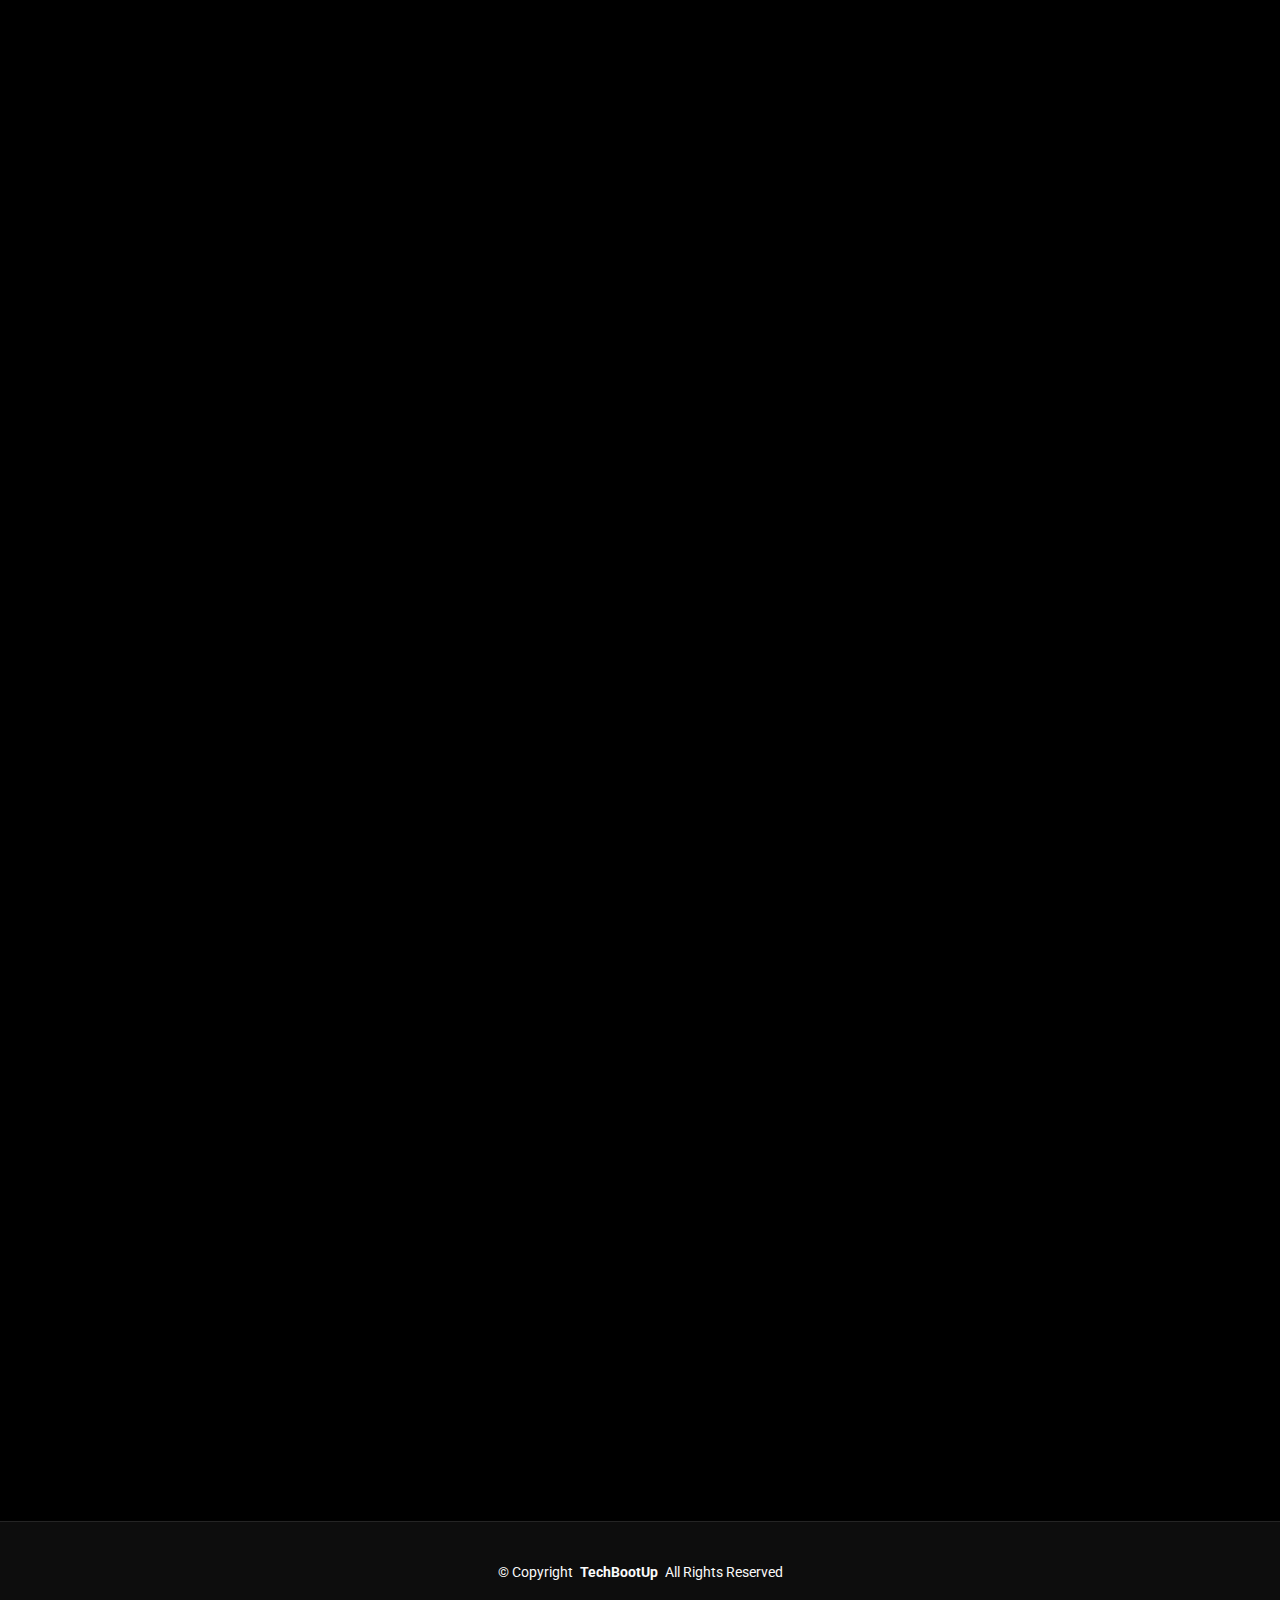
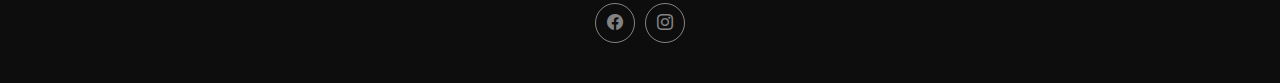
<file: contact.html>
<!DOCTYPE html>
<html lang="en">

<head>
  <meta charset="utf-8">
  <meta content="width=device-width, initial-scale=1.0" name="viewport">
  <title>Contact - AFritz Photography</title>
  <meta content="" name="description">
  <meta content="" name="keywords">

  <!-- Favicons -->
  <link href="assets/img/favicon.png" rel="icon">
  <link href="assets/img/apple-touch-icon.png" rel="apple-touch-icon">

  <!-- Fonts -->
  <link href="https://fonts.googleapis.com" rel="preconnect">
  <link href="https://fonts.gstatic.com" rel="preconnect" crossorigin>
  <link href="https://fonts.googleapis.com/css2?family=Roboto:ital,wght@0,100;0,300;0,400;0,500;0,700;0,900;1,100;1,300;1,400;1,500;1,700;1,900&family=Inter:wght@100;200;300;400;500;600;700;800;900&family=Cardo:ital,wght@0,400;0,700;1,400;1,700&display=swap" rel="stylesheet">

  <!-- Vendor CSS Files -->
  <link href="assets/vendor/bootstrap/css/bootstrap.min.css" rel="stylesheet">
  <link href="assets/vendor/bootstrap-icons/bootstrap-icons.css" rel="stylesheet">
  <link href="assets/vendor/aos/aos.css" rel="stylesheet">
  <link href="assets/vendor/glightbox/css/glightbox.min.css" rel="stylesheet">
  <link href="assets/vendor/swiper/swiper-bundle.min.css" rel="stylesheet">

  <!-- Main CSS File -->
  <link href="assets/css/main.css" rel="stylesheet">

 
</head>

<body class="contact-page">

  <header id="header" class="header d-flex align-items-center sticky-top">
    <div class="container-fluid position-relative d-flex align-items-center justify-content-between">

      <a href="index.html" class="logo d-flex align-items-center me-auto me-xl-0">
         <img src="assets/img/MainLogo.jpg" alt="">
        <i class="bi bi-camera"></i>
        <h1 class="sitename">AFritzPhotographer</h1>
      </a>

      <nav id="navmenu" class="navmenu">
        <ul>
          <li><a href="index.html">Home<br></a></li>
          <li><a href="about.html">About</a></li>
          <li class="dropdown"><a href="gallery.html"><span>Gallery</span> <i class="bi bi-chevron-down toggle-dropdown"></i></a>
            <ul>
              <li><a href="./individualGalleryOpt/family-gallery-single.html">Family</a></li>
              <li><a href="./individualGalleryOpt/boudir-gallery-single.html">Boudir</a></li>
              <li><a href="./individualGalleryOpt/engagement-gallery-single.html">Engagement</a></li>
              <li><a href="./individualGalleryOpt/party-gallery-single.html">Party</a></li>
              <li><a href="./individualGalleryOpt/portrait-gallery-single.html">Portrait</a></li>
              <li><a href="./individualGalleryOpt/wedding-gallery-single.html">Wedding</a></li>
              <li><a href="./individualGalleryOpt/specialEvnt-gallery-single.html">Special Events</a></li>
            </ul>
          </li>
          <li><a href="services.html">Services</a></li>
          <li><a href="contact.html" class="active">Contact</a></li>
        </ul>
        <i class="mobile-nav-toggle d-xl-none bi bi-list"></i>
      </nav>

      <div class="header-social-links">
        <a href="https://www.facebook.com/AFritzPhotographer/" class="facebook"><i class="bi bi-facebook"></i></a>
        <a href="#" class="instagram"><i class="bi bi-instagram"></i></a>
      </div>

    </div>
  </header>

  <main class="main">

    <!-- Page Title -->
    <div class="page-title" data-aos="fade">
      <div class="heading">
        <div class="container">
          <div class="row d-flex justify-content-center text-center">
            <div class="col-lg-8">
              <h1>Get in Touch</h1>
              <p class="mb-0">We'd love to hear from you! Whether you're looking to book a session, inquire about our services, or just want to say hello, feel free to reach out. Your moments are our passion, and we're here to capture them beautifully. <br /><br />
              <i>Please fill out the form below with your details and message, and we'll get back to you as soon as possible. We can't wait to work with you!</i></p>
            </div>
          </div>
        </div>
      </div>
      <nav class="breadcrumbs">
        <div class="container">
          <ol>
            <li><a href="index.html">Home</a></li>
            <li class="current">Contact</li>
          </ol>
        </div>
      </nav>
    </div><!-- End Page Title -->

    <!-- Contact Section -->
    <section id="contact" class="contact section">

      <div class="container" data-aos="fade-up" data-aos-delay="100">

        <div class="info-wrap" data-aos="fade-up" data-aos-delay="200">
          <div class="row gy-5">

            <div class="col-lg-4">
              <div class="info-item d-flex align-items-center">
                <i class="bi bi-geo-alt flex-shrink-0"></i>
                <div>
                  <h3>Location</h3>
                  <p>DeLand, FL</p>
                </div>
              </div>
            </div><!-- End Info Item -->

            <div class="col-lg-4">
              <div class="info-item d-flex align-items-center">
                <i class="bi bi-telephone flex-shrink-0"></i>
                <div>
                  <h3>Call</h3>
                  <p>+1 386 320 9715</p>
                </div>
              </div>
            </div><!-- End Info Item -->

            <div class="col-lg-4">
              <div class="info-item d-flex align-items-center">
                <i class="bi bi-envelope flex-shrink-0"></i>
                <div>
                  <h3>Email</h3>
                  <p>info@afritzphotography.com</p>
                </div>
              </div>
            </div><!-- End Info Item -->

          </div>
        </div>

<iframe src="https://www.cognitoforms.com/f/l50r5_EA_E6q7ZPsoK3Nmw/4" allow="payment" style="border:0;width:100%;" height="756"></iframe>
<script src="https://www.cognitoforms.com/f/iframe.js"></script><!-- End Contact Form -->

      </div>

    </section><!-- /Contact Section -->

  </main>

  <footer id="footer" class="footer">

    <div class="container">
      <div class="copyright text-center ">
        <p>© <span>Copyright</span> <strong class="px-1 sitename">TechBootUp</strong> <span>All Rights Reserved</span></p>
      </div>
      <div class="social-links d-flex justify-content-center">
        <a href="https://www.facebook.com/AFritzPhotographer/"><i class="bi bi-facebook"></i></a>
        <a href=""><i class="bi bi-instagram"></i></a>

      </div>
     
    </div>

  </footer>

  <!-- Scroll Top -->
  <a href="#" id="scroll-top" class="scroll-top d-flex align-items-center justify-content-center"><i class="bi bi-arrow-up-short"></i></a>

  <!-- Preloader -->
  <div id="preloader">
    <div class="line"></div>
  </div>

  <!-- Vendor JS Files -->
  <script src="assets/vendor/bootstrap/js/bootstrap.bundle.min.js"></script>
  <script src="assets/vendor/php-email-form/validate.js"></script>
  <script src="assets/vendor/aos/aos.js"></script>
  <script src="assets/vendor/glightbox/js/glightbox.min.js"></script>
  <script src="assets/vendor/swiper/swiper-bundle.min.js"></script>

  <!-- Main JS File -->
  <script src="assets/js/main.js"></script>

</body>

</html>
</file>
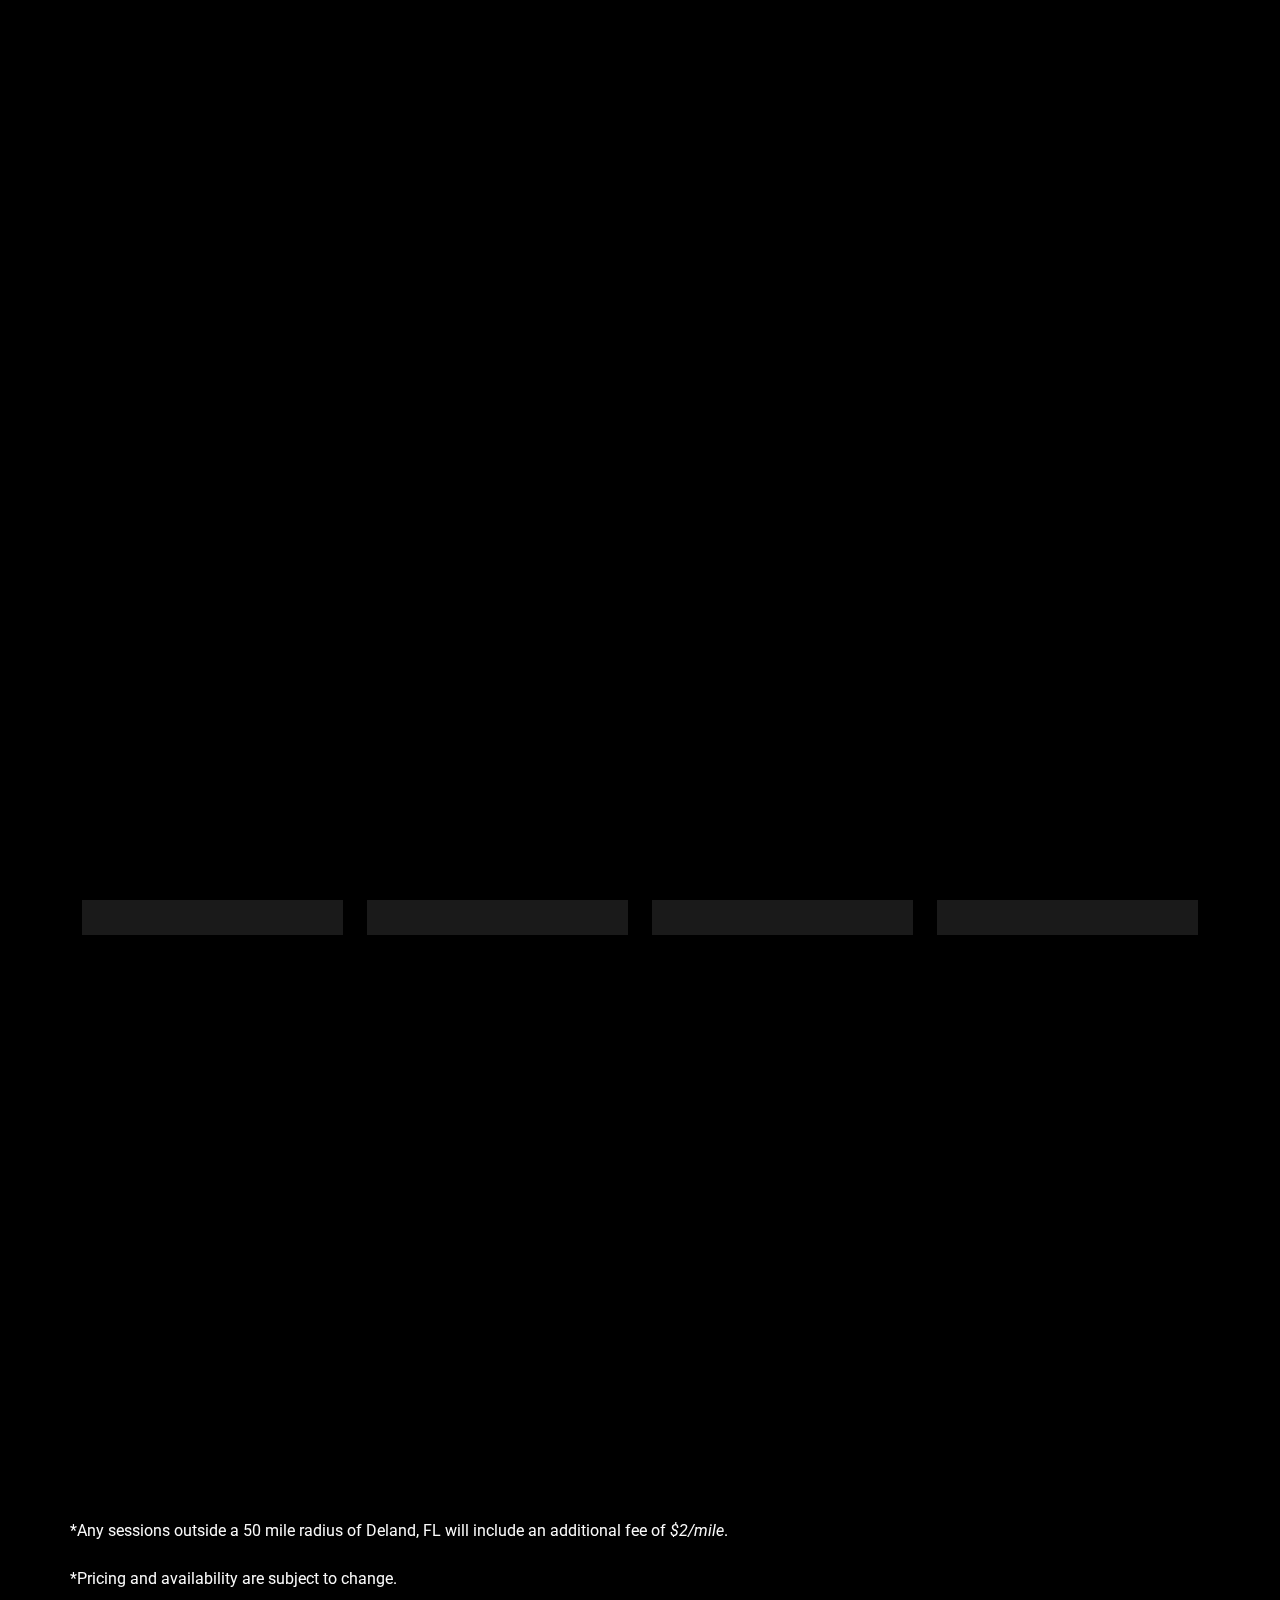
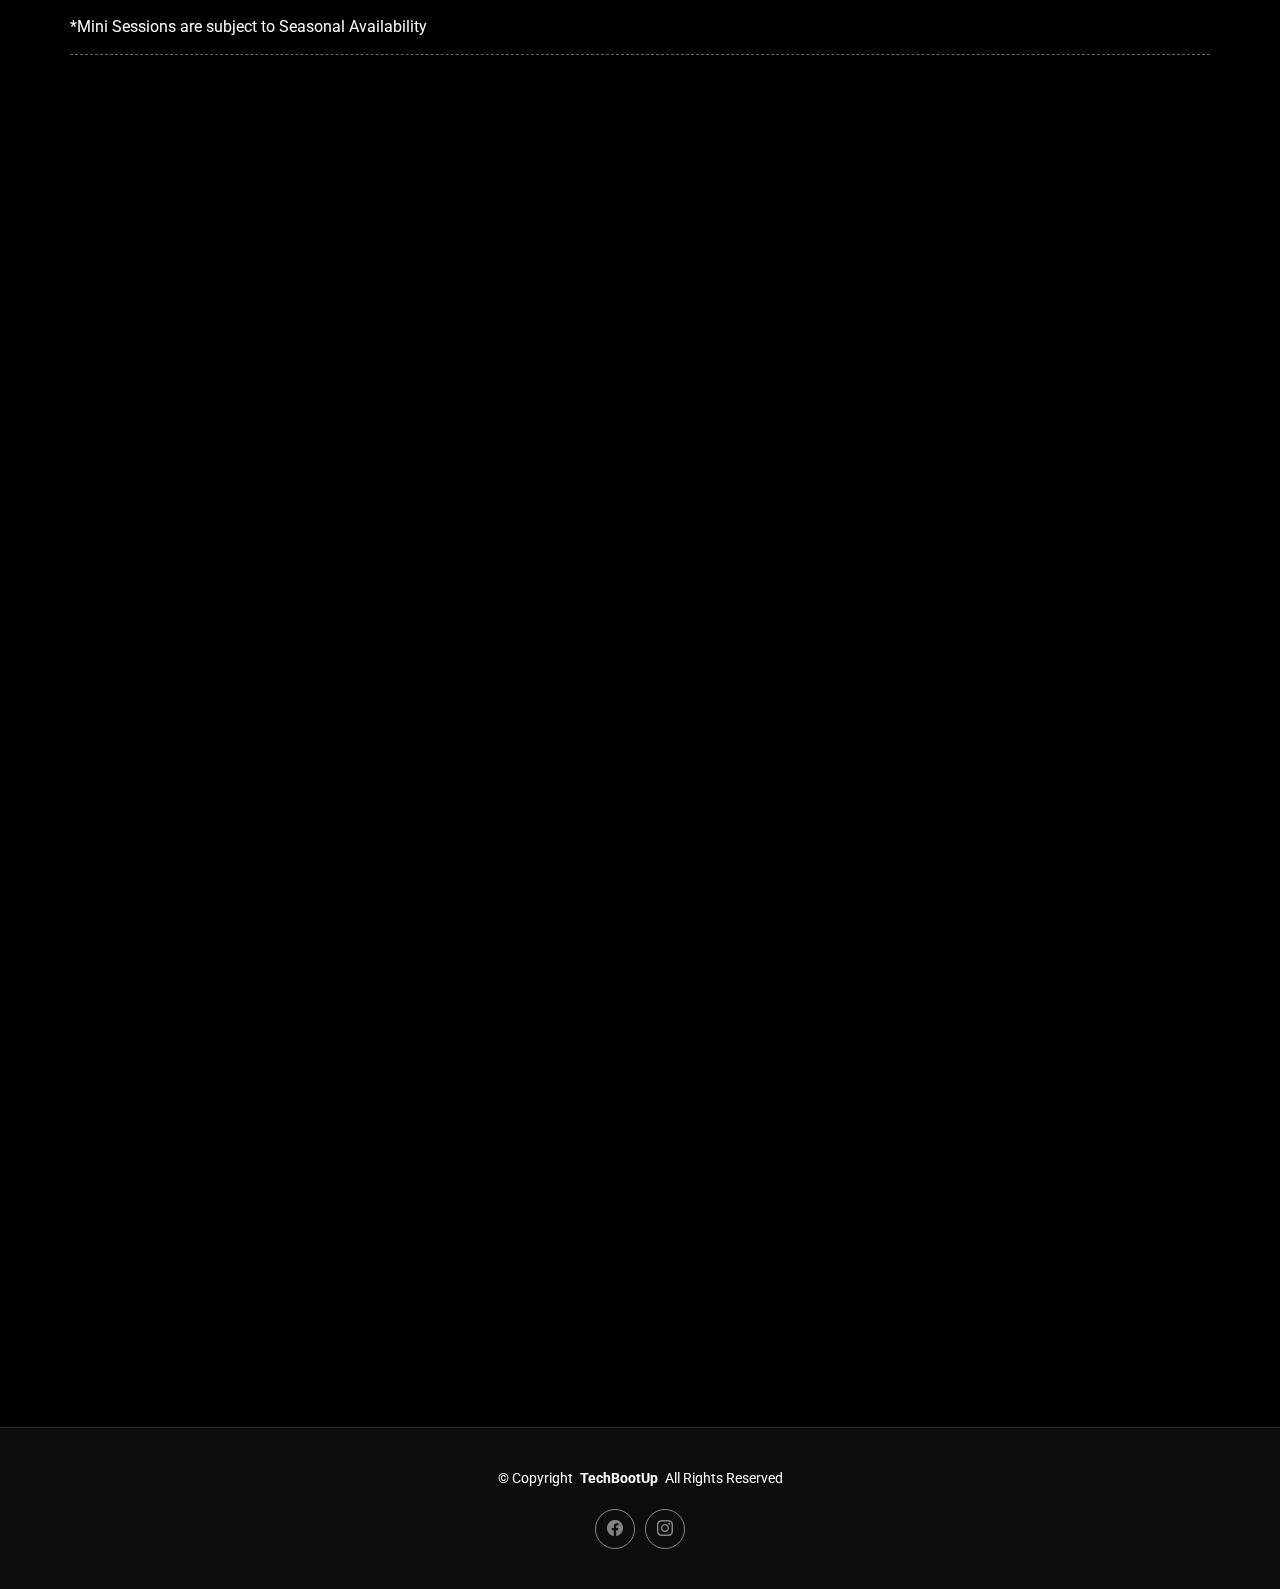
<file: services.html>
<!DOCTYPE html>
<html lang="en">
  <head>
    <meta charset="utf-8" />
    <meta content="width=device-width, initial-scale=1.0" name="viewport" />
    <title>Services - AFritz Photography</title>
    <meta content="" name="description" />
    <meta content="" name="keywords" />

    <!-- Favicons -->
    <link href="assets/img/favicon.png" rel="icon" />
    <link href="assets/img/apple-touch-icon.png" rel="apple-touch-icon" />

    <!-- Fonts -->
    <link href="https://fonts.googleapis.com" rel="preconnect" />
    <link href="https://fonts.gstatic.com" rel="preconnect" crossorigin />
    <link
      href="https://fonts.googleapis.com/css2?family=Roboto:ital,wght@0,100;0,300;0,400;0,500;0,700;0,900;1,100;1,300;1,400;1,500;1,700;1,900&family=Inter:wght@100;200;300;400;500;600;700;800;900&family=Cardo:ital,wght@0,400;0,700;1,400;1,700&display=swap"
      rel="stylesheet"
    />

    <!-- Vendor CSS Files -->
    <link
      href="assets/vendor/bootstrap/css/bootstrap.min.css"
      rel="stylesheet"
    />
    <link
      href="assets/vendor/bootstrap-icons/bootstrap-icons.css"
      rel="stylesheet"
    />
    <link href="assets/vendor/aos/aos.css" rel="stylesheet" />
    <link
      href="assets/vendor/glightbox/css/glightbox.min.css"
      rel="stylesheet"
    />
    <link href="assets/vendor/swiper/swiper-bundle.min.css" rel="stylesheet" />

    <!-- Main CSS File -->
    <link href="assets/css/main.css" rel="stylesheet" />
  </head>

  <body class="services-page">
    <header id="header" class="header d-flex align-items-center sticky-top">
      <div
        class="container-fluid position-relative d-flex align-items-center justify-content-between"
      >
        <a
          href="index.html"
          class="logo d-flex align-items-center me-auto me-xl-0"
        >
          <img src="assets/img/MainLogo.jpg" alt="" />
          <i class="bi bi-camera"></i>
          <h1 class="sitename">AFritzPhotographer</h1>
        </a>

        <nav id="navmenu" class="navmenu">
          <ul>
            <li>
              <a href="index.html">Home<br /></a>
            </li>
            <li><a href="about.html">About</a></li>
            <li class="dropdown">
              <a href="gallery.html"
                ><span>Gallery</span>
                <i class="bi bi-chevron-down toggle-dropdown"></i
              ></a>
              <ul>
                <li>
                  <a href="./individualGalleryOpt/family-gallery-single.html"
                    >Family</a
                  >
                </li>
                <li>
                  <a href="./individualGalleryOpt/boudir-gallery-single.html"
                    >Boudir</a
                  >
                </li>
                <li>
                  <a
                    href="./individualGalleryOpt/engagement-gallery-single.html"
                    >Engagement</a
                  >
                </li>
                <li>
                  <a href="./individualGalleryOpt/party-gallery-single.html"
                    >Party</a
                  >
                </li>
                <li>
                  <a href="./individualGalleryOpt/portrait-gallery-single.html"
                    >Portrait</a
                  >
                </li>
                <li>
                  <a href="./individualGalleryOpt/wedding-gallery-single.html"
                    >Wedding</a
                  >
                </li>
                <li>
                  <a
                    href="./individualGalleryOpt/specialEvnt-gallery-single.html"
                    >Special Events</a
                  >
                </li>
              </ul>
            </li>
            <li><a href="services.html" class="active">Services</a></li>
            <li><a href="contact.html">Contact</a></li>
          </ul>
          <i class="mobile-nav-toggle d-xl-none bi bi-list"></i>
        </nav>

        <div class="header-social-links">
          <a
            href="https://www.facebook.com/AFritzPhotographer/"
            class="facebook"
            ><i class="bi bi-facebook"></i
          ></a>
          <a href="#" class="instagram"><i class="bi bi-instagram"></i></a>
        </div>
      </div>
    </header>

    <main class="main">
      <!-- Page Title -->
      <div class="page-title" data-aos="fade">
        <div class="heading">
          <div class="container">
            <div class="row d-flex justify-content-center text-center">
              <div class="col-lg-8">
                <h1>Services</h1>
                <p class="mb-0">
                  Odio et unde deleniti. Deserunt numquam exercitationem.
                  Officiis quo odio sint voluptas consequatur ut a odio
                  voluptatem. Sit dolorum debitis veritatis natus dolores. Quasi
                  ratione sint. Sit quaerat ipsum dolorem.
                </p>
                <a href="contact.html" class="cta-btn"
                  >Available for Hire<br
                /></a>
              </div>
            </div>
          </div>
        </div>
        <nav class="breadcrumbs">
          <div class="container">
            <ol>
              <li><a href="index.html">Home</a></li>
              <li class="current">Services</li>
            </ol>
          </div>
        </nav>
      </div>
      <!-- End Page Title -->

      <!-- Services Section -->
      <section id="services" class="services section">
        <div class="container">
          <div class="row gy-4">
            <div
              class="col-xl-3 col-md-6 d-flex"
              data-aos="fade-up"
              data-aos-delay="100"
            >
              <div class="service-item position-relative">
                <div class="icon"><i class="bi bi-person-bounding-box"></i></div>
                <h4><a href="" class="stretched-link">Portrait</a></h4>
                <p>
                  Need a professional business headshot or portrait? We are here to help you achieve that. 
                </p>
              </div>
            </div>
            <!-- End Service Item -->

            <div
              class="col-xl-3 col-md-6 d-flex"
              data-aos="fade-up"
              data-aos-delay="200"
            >
              <div class="service-item position-relative">
                <div class="icon">
                  <i class="bi bi-people-fill icon"></i>
                </div>
                <h4><a href="" class="stretched-link">Family</a></h4>
                <p>
                  Have events or family visiting and want to capture the precious moments? We have you covered
                </p>
              </div>
            </div>
            <!-- End Service Item -->

            <div
              class="col-xl-3 col-md-6 d-flex"
              data-aos="fade-up"
              data-aos-delay="300"
            >
              <div class="service-item position-relative">
                <div class="icon">
                  <i class="bi bi-person-hearts icon"></i>
                </div>
                <h4><a href="" class="stretched-link">Engagement</a></h4>
                <p>
                  Do you have a special moment that just occured and want it to be captured beautifully, contact us and we'll help you capture that.  
                </p>
              </div>
            </div>
            <!-- End Service Item -->

            <div
              class="col-xl-3 col-md-6 d-flex"
              data-aos="fade-up"
              data-aos-delay="400"
            >
              <div class="service-item position-relative">
                <div class="icon"><i class="bi bi-broadcast icon"></i></div>
                <h4><a href="" class="stretched-link">Nemo Enim</a></h4>
                <p>
                  At vero eos et accusamus et iusto odio dignissimos ducimus qui
                  blanditiis
                </p>
              </div>
            </div>
            <!-- End Service Item -->
          </div>
        </div>
      </section>
      <!-- /Services Section -->

      <!-- Pricing Section -->
      <section id="pricing" class="pricing section">
        <!-- Section Title -->
        <div class="container section-title" data-aos="fade-up">
          <h2>Pricing</h2>
          <p>Check my adorable pricing</p>
        </div>
        <!-- End Section Title -->

        <div class="container">
          <div class="row gy-4">
            <div
              class="col-xl-3 col-md-6 d-flex"
              data-aos="fade-up"
              data-aos-delay="100"
            >
              <div class="pricing-item position-relative">
                <div class="card-header">
                  <h4 class="my-0 font-weight-bold">Emerald Session</h4>
                </div>
                <div class="card-body">
                  <h1 class="card-title pricing-card-title">$$$*</h1>
                  <ul class="list-unstyled mt-3 mb-4">
                    <li>1 Hour 30 Minute Session Time</li>
                    <li>1 Hour Consult</li>
                    <li>Up to 3 Locations</li>
                    <li>Up to 3 Outfit Changes</li>
                    <li>1 Year Online Gallery</li>
                    <li>Over 50 Images Retouched and Edited</li>
                    <Li>$115 Print Credit</Li>
                  </ul>
                </div>
              </div>
            </div>
            <!-- End Service Item -->

            <div
              class="col-xl-3 col-md-6 d-flex"
              data-aos="fade-up"
              data-aos-delay="200"
            >
              <div class="pricing-item position-relative">
                <div class="card-header">
                  <h4 class="my-0 font-weight-bold">Ruby Session</h4>
                </div>
                <div class="card-body">
                  <h1 class="card-title pricing-card-title">$$*</h1>
                  <ul class="list-unstyled mt-3 mb-4">
                    <li>1 Hour Session Time</li>
                    <li>30 Minute Consult</li>
                    <li>Up to 2 Locations</li>
                    <li>Up to 3 Outfit Changes</li>
                    <li>1 Year Online Gallery</li>
                    <li>Up to 50 Images Retouched and Edited</li>
                    <li>$55 Print Credit</li>
                  </ul>
                </div>
              </div>
            </div>
            <!-- End Service Item -->

            <div
              class="col-xl-3 col-md-6 d-flex"
              data-aos="fade-up"
              data-aos-delay="300"
            >
              <div class="pricing-item position-relative">
                <div class="card-header">
                  <h4 class="my-0 font-weight-bold">Sapphire Session</h4>
                </div>
                <div class="card-body">
                  <h1 class="card-title pricing-card-title">$*</h1>
                  <ul class="list-unstyled mt-3 mb-4">
                    <li>45 Minute Session Time</li>
                    <li>15 Minute Consult</li>
                    <li>Up to 2 Locations</li>
                    <li>Up to 2 Outfit Changes</li>
                    <li>6 Month Online Gallery</li>
                    <li>Up to 35 Images Retouched</li>
                  </ul>
                </div>
              </div>
            </div>
            <!-- End Service Item -->
<div class="pricing-item position-relative">
            *Any sessions outside a 50 mile radius of Deland, FL will include an additional fee of <em>$2/mile</em>.<br><br> *Pricing
and availability are subject to change.<br><br>*Mini Sessions are subject to Seasonal Availability
</div><!-- End Service Item -->

          </div>
        </div>
      </section>
      <!-- /Pricing Section -->

      <!-- Investment Section -->
      <section id="pricing" class="pricing section">
        <!-- Section Title -->
        <div class="container section-title" data-aos="fade-up">
          <h2>Investments</h2>
          <p>Check out my package options and investment bundles</p>
        </div>
        <!-- End Section Title -->

        <div class="container" data-aos="fade-up" data-aos-delay="100">
          <div class="row gy-4 gx-lg-5">
            <div
              class="col-xl-3 col-md-6 d-flex"
              data-aos="fade-up"
              data-aos-delay="100"
            >
              <div class="service-item position-relative">
                <div class="icon"><i class="bi bi-image-alt icon"></i></div>
                <h4><a href="" class="stretched-link">Photo Prints</a></h4>
                <p>Over 30 Sizes Framed or Unframed. <br />Starting at $1.49</p>
              </div>
            </div>
            <!-- End Service Item -->

            <div
              class="col-xl-3 col-md-6 d-flex"
              data-aos="fade-up"
              data-aos-delay="200"
            >
              <div class="service-item position-relative">
                <div class="icon">
                  <i class="bi bi-bounding-box-circles icon"></i>
                </div>
                <h4><a href="" class="stretched-link">Metal Prints</a></h4>
                <p>
                  1/16" Thick Aluminum Sheets. <br />
                  Starting at $37.49
                </p>
              </div>
            </div>
            <!-- End Service Item -->

            <div
              class="col-xl-3 col-md-6 d-flex"
              data-aos="fade-up"
              data-aos-delay="300"
            >
              <div class="service-item position-relative">
                <div class="icon">
                  <i class="bi bi-file-image icon"></i>
                </div>
                <h4><a href="" class="stretched-link">Canvas Prints</a></h4>
                <p>
                  Framing Available. <br />
                  Starting at $74.99
                </p>
              </div>
            </div>
            <!-- End Service Item -->

            <div
              class="col-xl-3 col-md-6 d-flex"
              data-aos="fade-up"
              data-aos-delay="400"
            >
              <div class="service-item position-relative">
                <div class="icon"><i class="bi bi-images icon"></i></div>
                <h4><a href="" class="stretched-link">Photo Gifts</a></h4>
                <p>Seasonal Items may vary. <br />Starting at $3.69</p>
              </div>
            </div>
            <!-- End Service Item -->

            <div
              class="col-xl-3 col-md-6 d-flex"
              data-aos="fade-up"
              data-aos-delay="500"
            >
              <div class="service-item position-relative">
                <div class="icon"><i class="bi bi-pip icon"></i></div>
                <h4>
                  <a href="" class="stretched-link">Business / Alternatives</a>
                </h4>
                <p>
                  Level up your business card or use the cards for special
                  events.<br />
                  Set of 100 starting at $27.50
                </p>
              </div>
            </div>
            <!-- End Service Item -->
          </div>
        </div>
      </section>
      <!-- /Investment Section -->

      <!-- Testimonials Section -->
      <section id="testimonials" class="testimonials section">
        <!-- Section Title -->
        <div class="container section-title" data-aos="fade-up">
          <h2>Frequently Asked Questions</h2>
          <p>Whats being asked?</p>
        </div>
        <!-- End Section Title -->

        <div class="container" data-aos="fade-up" data-aos-delay="100">
          <div class="swiper init-swiper">
            <script type="application/json" class="swiper-config">
              {
                "loop": true,
                "speed": 600,
                "autoplay": {
                  "delay": 5000
                },
                "slidesPerView": "auto",
                "pagination": {
                  "el": ".swiper-pagination",
                  "type": "bullets",
                  "clickable": true
                },
                "breakpoints": {
                  "320": {
                    "slidesPerView": 1,
                    "spaceBetween": 40
                  },
                  "1200": {
                    "slidesPerView": 3,
                    "spaceBetween": 1
                  }
                }
              }
            </script>
            <div class="swiper-wrapper">
              <div class="swiper-slide">
                <div class="testimonial-item">
                  <p>
                    Yes! We offer Military/First Responder Discount of 20%
                    towards the session fee.
                  </p>
                  <div class="profile mt-auto">
                    <h3>Do you offer any military discounts?</h3>
                  </div>
                </div>
              </div>
              <!-- End testimonial item -->

              <div class="swiper-slide">
                <div class="testimonial-item">
                  <p>
                    Our annual model call is posted on our Social Media with a
                    special form during the month of December.
                  </p>
                  <div class="profile mt-auto">
                    <h3>
                      How can I become a model and get FREE stuff all year?
                    </h3>
                  </div>
                </div>
              </div>
              <!-- End testimonial item -->

              <div class="swiper-slide">
                <div class="testimonial-item">
                  <p>
                    Yes! Like and Follow on Social Media for flash sales and up
                    to date information
                  </p>
                  <div class="profile mt-auto">
                    <h3>Do you offer any sales?</h3>
                  </div>
                </div>
              </div>
              <!-- End testimonial item -->

              <div class="swiper-slide">
                <div class="testimonial-item">
                  <p>
                    As part of your session, you will receive a consultation.
                    During your consultation we will discuss all the details
                    including any additional services needed.
                  </p>
                  <div class="profile mt-auto">
                    <h3>Do you offer styling services?</h3>
                  </div>
                </div>
              </div>
              <!-- End testimonial item -->

              <div class="swiper-slide">
                <div class="testimonial-item">
                  <p>
                    At this time, due to the volume of portrait requests, we are
                    unable to accommodate any weddings. BUT, we have some great
                    recommendations for photographers! Feel free to ask ^_^
                  </p>
                  <div class="profile mt-auto">
                    <h3>Do you photograph weddings?</h3>
                  </div>
                </div>
              </div>
              <!-- End testimonial item -->
            </div>
            <div class="swiper-pagination"></div>
          </div>
        </div>
      </section>
      <!-- /Testimonials Section -->
    </main>

    <footer id="footer" class="footer">
      <div class="container">
        <div class="copyright text-center">
          <p>
            © <span>Copyright</span>
            <strong class="px-1 sitename">TechBootUp</strong>
            <span>All Rights Reserved</span>
          </p>
        </div>
        <div class="social-links d-flex justify-content-center">
          <a href="https://www.facebook.com/AFritzPhotographer/"><i class="bi bi-facebook"></i></a>
        <a href=""><i class="bi bi-instagram"></i></a>
        </div>
      </div>
    </footer>

    <!-- Scroll Top -->
    <a
      href="#"
      id="scroll-top"
      class="scroll-top d-flex align-items-center justify-content-center"
      ><i class="bi bi-arrow-up-short"></i
    ></a>

    <!-- Preloader -->
    <div id="preloader">
      <div class="line"></div>
    </div>

    <!-- Vendor JS Files -->
    <script src="assets/vendor/bootstrap/js/bootstrap.bundle.min.js"></script>
    <script src="assets/vendor/php-email-form/validate.js"></script>
    <script src="assets/vendor/aos/aos.js"></script>
    <script src="assets/vendor/glightbox/js/glightbox.min.js"></script>
    <script src="assets/vendor/swiper/swiper-bundle.min.js"></script>

    <!-- Main JS File -->
    <script src="assets/js/main.js"></script>
  </body>
</html>
</file>
<file: assets/css/main.css>
/* Fonts */
:root {
  --default-font: "Roboto",  system-ui, -apple-system, "Segoe UI", Roboto, "Helvetica Neue", Arial, "Noto Sans", "Liberation Sans", sans-serif, "Apple Color Emoji", "Segoe UI Emoji", "Segoe UI Symbol", "Noto Color Emoji";
  --heading-font: "Cardo",  sans-serif;
  --nav-font: "Inter",  sans-serif;
}

/* Global Colors - The following color variables are used throughout the website. Updating them here will change the color scheme of the entire website */
:root { 
  --background-color: #000000; /* Background color for the entire website, including individual sections */
  --default-color: #fafafa; /* Default color used for the majority of the text content across the entire website */
  --heading-color: #ffffff; /* Color for headings, subheadings and title throughout the website */
  --accent-color: rgb(9, 190, 212); /* Accent color that represents your brand on the website. It's used for buttons, links, and other elements that need to stand out */
  --surface-color: #1a1a1a; /* The surface color is used as a background of boxed elements within sections, such as cards, icon boxes, or other elements that require a visual separation from the global background. */
  --contrast-color: #ffffff; /* Contrast color for text, ensuring readability against backgrounds of accent, heading, or default colors. */
}

/* Nav Menu Colors - The following color variables are used specifically for the navigation menu. They are separate from the global colors to allow for more customization options */
:root {
  --nav-color: rgba(255, 255, 255, 0.5);  /* The default color of the main navmenu links */
  --nav-hover-color: #ffffff; /* Applied to main navmenu links when they are hovered over or active */
  --nav-mobile-background-color: #1a1a1a; /* Used as the background color for mobile navigation menu */
  --nav-dropdown-background-color: #1a1a1a; /* Used as the background color for dropdown items that appear when hovering over primary navigation items */
  --nav-dropdown-color: rgba(255, 255, 255, 0.5); /* Used for navigation links of the dropdown items in the navigation menu. */
  --nav-dropdown-hover-color: #ffffff; /* Similar to --nav-hover-color, this color is applied to dropdown navigation links when they are hovered over. */
}

/* Color Presets - These classes override global colors when applied to any section or element, providing reuse of the sam color scheme. */

.light-background {
  --background-color: #1a1a1a;
  --surface-color: #343434;
}

.dark-background {
  --background-color: #060606;
  --default-color: #ffffff;
  --heading-color: #ffffff;
  --surface-color: #252525;
  --contrast-color: #ffffff;
}

/* Smooth scroll */
:root {
  scroll-behavior: smooth;
}

/*--------------------------------------------------------------
# General Styling & Shared Classes
--------------------------------------------------------------*/
body {
  color: var(--default-color);
  background-color: var(--background-color);
  font-family: var(--default-font);
}

a {
  color: var(--accent-color);
  text-decoration: none;
  transition: 0.3s;
}

a:hover {
  color: color-mix(in srgb, var(--accent-color), transparent 25%);
  text-decoration: none;
}

h1,
h2,
h3,
h4,
h5,
h6 {
  color: var(--heading-color);
  font-family: var(--heading-font);
}



/*--------------------------------------------------------------
# Global Header
--------------------------------------------------------------*/
.header {
  color: var(--default-color);
  background-color: var(--background-color);
  padding: 20px 0;
  transition: all 0.5s;
  z-index: 997;
  border-bottom: 1px solid var(--background-color);
}

.header .logo {
  line-height: 1;
}

.header .logo img {
  max-height: 36px;
  margin-right: 8px;
}

.header .logo h1 {
  font-size: 32px;
  margin: 0;
  font-weight: 400;
  color: var(--heading-color);
}

.header .logo i {
  font-size: 28px;
  margin-right: 6px;
}

.header .header-social-links {
  padding-right: 15px;
}

.header .header-social-links a {
  color: color-mix(in srgb, var(--default-color), transparent 40%);
  padding-left: 6px;
  display: inline-block;
  transition: 0.3s;
  font-size: 16px;
}

.header .header-social-links a:hover {
  color: var(--accent-color);
}

.header .header-social-links a i {
  line-height: 0px;
}

@media (max-width: 1200px) {
  .header .logo {
    order: 1;
  }

  .header .logo h1 {
    font-size: 26px;
  }

  .header .logo i {
    font-size: 20px;
  }

  .header .header-social-links {
    order: 2;
  }

  .header .header-social-links a {
    font-size: 16px;
  }

  .header .navmenu {
    order: 3;
  }
}

.scrolled .header {
  border-color: color-mix(in srgb, var(--background-color) 90%, white 20%);
}

/*--------------------------------------------------------------
# Navigation Menu
--------------------------------------------------------------*/
/* Navmenu - Desktop */
@media (min-width: 1200px) {
  .navmenu {
    padding: 0;
  }

  .navmenu ul {
    margin: 0;
    padding: 0;
    display: flex;
    list-style: none;
    align-items: center;
  }

  .navmenu li {
    position: relative;
  }

  .navmenu a,
  .navmenu a:focus {
    color: var(--nav-color);
    padding: 18px 15px;
    font-size: 14px;
    font-family: var(--nav-font);
    font-weight: 400;
    display: flex;
    align-items: center;
    justify-content: space-between;
    white-space: nowrap;
    transition: 0.3s;
    text-transform: uppercase;
    letter-spacing: 1px;
  }

  .navmenu a i,
  .navmenu a:focus i {
    font-size: 12px;
    line-height: 0;
    margin-left: 5px;
    transition: 0.3s;
  }

  .navmenu li:last-child a {
    padding-right: 0;
  }

  .navmenu li:hover>a,
  .navmenu .active,
  .navmenu .active:focus {
    color: var(--nav-hover-color);
  }

  .navmenu .dropdown ul {
    margin: 0;
    padding: 10px 0;
    background: var(--nav-dropdown-background-color);
    display: block;
    position: absolute;
    visibility: hidden;
    left: 14px;
    top: 130%;
    opacity: 0;
    transition: 0.3s;
    border-radius: 4px;
    z-index: 99;
  }

  .navmenu .dropdown ul li {
    min-width: 200px;
  }

  .navmenu .dropdown ul a {
    padding: 10px 20px;
    font-size: 15px;
    text-transform: none;
    color: var(--nav-dropdown-color);
  }

  .navmenu .dropdown ul a i {
    font-size: 12px;
  }

  .navmenu .dropdown ul a:hover,
  .navmenu .dropdown ul .active:hover,
  .navmenu .dropdown ul li:hover>a {
    color: var(--nav-dropdown-hover-color);
  }

  .navmenu .dropdown:hover>ul {
    opacity: 1;
    top: 100%;
    visibility: visible;
  }

  .navmenu .dropdown .dropdown ul {
    top: 0;
    left: -90%;
    visibility: hidden;
  }

  .navmenu .dropdown .dropdown:hover>ul {
    opacity: 1;
    top: 0;
    left: -100%;
    visibility: visible;
  }
}

/* Navmenu - Mobile */
@media (max-width: 1199px) {
  .mobile-nav-toggle {
    color: var(--nav-color);
    font-size: 28px;
    line-height: 0;
    margin-right: 10px;
    cursor: pointer;
    transition: color 0.3s;
  }

  .navmenu {
    padding: 0;
    z-index: 9997;
  }

  .navmenu ul {
    display: none;
    position: absolute;
    inset: 60px 20px 20px 20px;
    padding: 10px 0;
    margin: 0;
    border-radius: 6px;
    background-color: var(--nav-mobile-background-color);
    overflow-y: auto;
    transition: 0.3s;
    z-index: 9998;
    box-shadow: 0px 0px 30px rgba(0, 0, 0, 0.1);
  }

  .navmenu a,
  .navmenu a:focus {
    color: var(--nav-dropdown-color);
    padding: 10px 20px;
    font-family: var(--nav-font);
    font-size: 17px;
    font-weight: 500;
    display: flex;
    align-items: center;
    justify-content: space-between;
    white-space: nowrap;
    transition: 0.3s;
  }

  .navmenu a i,
  .navmenu a:focus i {
    font-size: 12px;
    line-height: 0;
    margin-left: 5px;
    width: 30px;
    height: 30px;
    display: flex;
    align-items: center;
    justify-content: center;
    border-radius: 50%;
    transition: 0.3s;
    background-color: color-mix(in srgb, var(--accent-color), transparent 90%);
  }

  .navmenu a i:hover,
  .navmenu a:focus i:hover {
    background-color: var(--accent-color);
    color: var(--contrast-color);
  }

  .navmenu a:hover,
  .navmenu .active,
  .navmenu .active:focus {
    color: var(--nav-dropdown-hover-color);
  }

  .navmenu .active i,
  .navmenu .active:focus i {
    background-color: var(--accent-color);
    color: var(--contrast-color);
    transform: rotate(180deg);
  }

  .navmenu .dropdown ul {
    position: static;
    display: none;
    z-index: 99;
    padding: 10px 0;
    margin: 10px 20px;
    background-color: var(--nav-dropdown-background-color);
    border: 1px solid color-mix(in srgb, var(--default-color), transparent 90%);
    box-shadow: none;
    transition: all 0.5s ease-in-out;
  }

  .navmenu .dropdown ul ul {
    background-color: rgba(33, 37, 41, 0.1);
  }

  .navmenu .dropdown>.dropdown-active {
    display: block;
    background-color: rgba(33, 37, 41, 0.03);
  }

  .mobile-nav-active {
    overflow: hidden;
  }

  .mobile-nav-active .mobile-nav-toggle {
    color: #fff;
    position: absolute;
    font-size: 32px;
    top: 15px;
    right: 15px;
    margin-right: 0;
    z-index: 9999;
  }

  .mobile-nav-active .navmenu {
    position: fixed;
    overflow: hidden;
    inset: 0;
    background: rgba(33, 37, 41, 0.8);
    transition: 0.3s;
  }

  .mobile-nav-active .navmenu>ul {
    display: block;
  }
}

/*--------------------------------------------------------------
# Global Footer
--------------------------------------------------------------*/
.footer {
  --background-color: color-mix(in srgb, var(--default-color), transparent 95%);
  border-top: 1px solid color-mix(in srgb, var(--default-color), transparent 90%);
  color: var(--default-color);
  background-color: var(--background-color);
  font-size: 14px;
  padding: 40px 0;
  position: relative;
}

.footer .copyright p {
  margin-bottom: 0;
}

.footer .social-links {
  margin-top: 20px;
}

.footer .social-links a {
  display: flex;
  align-items: center;
  justify-content: center;
  width: 40px;
  height: 40px;
  border-radius: 50%;
  border: 1px solid color-mix(in srgb, var(--default-color), transparent 50%);
  font-size: 16px;
  color: color-mix(in srgb, var(--default-color), transparent 50%);
  margin: 0 5px;
  transition: 0.3s;
}

.footer .social-links a:hover {
  color: var(--accent-color);
  border-color: var(--accent-color);
}

.footer .credits {
  margin-top: 10px;
  font-size: 13px;
  text-align: center;
}

/*--------------------------------------------------------------
# Preloader
--------------------------------------------------------------*/
#preloader {
  display: flex;
  position: fixed;
  inset: 0;
  width: 100%;
  height: 100vh;
  z-index: 99999;
}

#preloader:before,
#preloader:after {
  content: "";
  background-color: #000000;
  position: absolute;
  inset: 0;
  width: 50%;
  height: 100%;
  transition: all 0.3s ease 0s;
  z-index: -1;
}

#preloader:after {
  left: auto;
  right: 0;
}

#preloader .line {
  position: relative;
  overflow: hidden;
  margin: auto;
  width: 1px;
  height: 280px;
  transition: all 0.8s ease 0s;
}

#preloader .line:before {
  content: "";
  position: absolute;
  background-color: #ffffff;
  left: 0;
  top: 50%;
  width: 1px;
  height: 0%;
  transform: translateY(-50%);
  animation: lineincrease 1000ms ease-in-out 0s forwards;
}

#preloader .line:after {
  content: "";
  position: absolute;
  background-color: color-mix(in srgb, var(--default-color), transparent 95%);
  left: 0;
  top: 0;
  width: 1px;
  height: 100%;
  transform: translateY(-100%);
  animation: linemove 1200ms linear 0s infinite;
  animation-delay: 2000ms;
}

#preloader.loaded .line {
  opacity: 0;
  height: 100% !important;
}

#preloader.loaded .line:after {
  opacity: 0;
}

#preloader.loaded:before,
#preloader.loaded:after {
  animation: preloaderfinish 300ms ease-in-out 500ms forwards;
}

@keyframes lineincrease {
  0% {
    height: 0%;
  }

  100% {
    height: 100%;
  }
}

@keyframes linemove {
  0% {
    transform: translateY(200%);
  }

  100% {
    transform: translateY(-100%);
  }
}

@keyframes preloaderfinish {
  0% {
    width: 5 0%;
  }

  100% {
    width: 0%;
  }
}

/*--------------------------------------------------------------
# Scroll Top Button
--------------------------------------------------------------*/
.scroll-top {
  position: fixed;
  visibility: hidden;
  opacity: 0;
  right: 15px;
  bottom: -15px;
  z-index: 99999;
  background-color: var(--accent-color);
  width: 44px;
  height: 44px;
  border-radius: 50px;
  transition: all 0.4s;
}

.scroll-top i {
  font-size: 24px;
  color: var(--default-color);
  line-height: 0;
}

.scroll-top:hover {
  background-color: color-mix(in srgb, var(--accent-color), transparent 20%);
}

.scroll-top.active {
  visibility: visible;
  opacity: 1;
  bottom: 15px;
}

/*--------------------------------------------------------------
# Disable aos animation delay on mobile devices
--------------------------------------------------------------*/
@media screen and (max-width: 768px) {
  [data-aos-delay] {
    transition-delay: 0 !important;
  }
}

/*--------------------------------------------------------------
# Global Page Titles & Breadcrumbs
--------------------------------------------------------------*/
.page-title {
  color: var(--default-color);
  background-color: var(--background-color);
  position: relative;
}

.page-title .heading {
  padding: 80px 0;
  border-top: 1px solid color-mix(in srgb, var(--default-color), transparent 90%);
}

.page-title .heading h1 {
  font-size: 64px;
  font-weight: 400;
}

.page-title .heading .cta-btn {
  color: var(--default-color);
  background: var(--accent-color);
  font-weight: 400;
  font-size: 14px;
  display: inline-block;
  margin-top: 20px;
  padding: 12px 40px;
  border-radius: 4px;
  transition: 0.5s;
  text-transform: uppercase;
  letter-spacing: 1px;
}

.page-title .heading .cta-btn:hover {
  background-color: color-mix(in srgb, var(--accent-color) 90%, white 10%);
}

.page-title nav {
  background-color: color-mix(in srgb, var(--default-color), transparent 90%);
  padding: 20px 0;
}

.page-title nav ol {
  display: flex;
  flex-wrap: wrap;
  list-style: none;
  margin: 0;
  font-size: 16px;
  font-weight: 600;
}

.page-title nav ol li+li {
  padding-left: 10px;
}

.page-title nav ol li+li::before {
  content: "/";
  display: inline-block;
  padding-right: 10px;
  color: color-mix(in srgb, var(--default-color), transparent 70%);
}

/*--------------------------------------------------------------
# Global Sections
--------------------------------------------------------------*/
section,
.section {
  color: var(--default-color);
  background-color: var(--background-color);
  padding: 60px 0;
  scroll-margin-top: 100px;
  overflow: clip;
}

@media (max-width: 1199px) {

  section,
  .section {
    scroll-margin-top: 66px;
  }
}

/*--------------------------------------------------------------
# Global Section Titles
--------------------------------------------------------------*/
.section-title {
  padding-bottom: 60px;
  position: relative;
}

.section-title h2 {
  font-size: 14px;
  font-weight: 400;
  padding: 0;
  line-height: 1px;
  margin: 0;
  letter-spacing: 1.5px;
  text-transform: uppercase;
  color: color-mix(in srgb, var(--default-color), transparent 50%);
  position: relative;
  font-family: var(--default-font);
}

.section-title h2::after {
  content: "";
  width: 120px;
  height: 1px;
  display: inline-block;
  background: var(--accent-color);
  margin: 4px 10px;
}

.section-title p {
  color: var(--heading-color);
  margin: 0;
  font-size: 36px;
  font-weight: 400;
  font-family: var(--heading-font);
}

/*--------------------------------------------------------------
# Hero Section
--------------------------------------------------------------*/
.hero {
  width: 100%;
  min-height: 30vh;
  position: relative;
  padding: 120px 0 60px 0;
  display: flex;
  align-items: center;
}

.hero h2 {
  margin: 0 0 10px 0;
  font-size: 38px;
  font-weight: 700;
}

.hero h2 .underlight {
  position: relative;
  z-index: 1;
  padding: 0 5px;
  display: inline-block;
}

.hero h2 .underlight:before {
  content: "";
  position: absolute;
  height: 50%;
  bottom: 0;
  left: 0;
  right: 0;
  background: var(--accent-color);
  z-index: -1;
}

.hero p {
  color: color-mix(in srgb, var(--default-color), transparent 30%);
  margin-bottom: 30px;
  font-size: 18px;
}

@media (max-width: 768px) {
  .hero h2 {
    font-size: 32px;
  }
}

.hero .btn-get-started {
  color: var(--contrast-color);
  background: var(--accent-color);
  font-weight: 400;
  font-size: 14px;
  display: inline-block;
  padding: 12px 40px;
  border-radius: 4px;
  transition: 0.5s;
  text-transform: uppercase;
  letter-spacing: 1px;
}

.hero .btn-get-started:hover {
  background-color: color-mix(in srgb, var(--accent-color) 90%, white 10%);
}

/*--------------------------------------------------------------
# Gallery Section
--------------------------------------------------------------*/
.gallery .gallery-item {
  position: relative;
  overflow: hidden;
  border-radius: 10px;
}

.gallery .gallery-item img {
  transition: 0.3s;
}

.gallery .gallery-links {
  position: absolute;
  inset: 0;
  opacity: 0;
  transition: all ease-in-out 0.3s;
  background: rgba(0, 0, 0, 0.6);
  z-index: 3;
}

.gallery .gallery-links .preview-link,
.gallery .gallery-links .details-link {
  font-size: 20px;
  color: rgba(255, 255, 255, 0.5);
  transition: 0.3s;
  line-height: 1.2;
  margin: 30px 8px 0 8px;
}

.gallery .gallery-links .preview-link:hover,
.gallery .gallery-links .details-link:hover {
  color: #ffffff;
}

.gallery .gallery-links .details-link {
  font-size: 30px;
  line-height: 0;
}

.gallery .gallery-item:hover .gallery-links {
  opacity: 1;
}

.gallery .gallery-item:hover .preview-link,
.gallery .gallery-item:hover .details-link {
  margin-top: 0;
}

.gallery .gallery-item:hover img {
  transform: scale(1.1);
}

.glightbox-clean .gslide-description {
  background: #272727;
}

.glightbox-clean .gslide-title {
  color: rgba(255, 255, 255, 0.8);
  margin: 0;
}

/*--------------------------------------------------------------
# About Section
--------------------------------------------------------------*/
.about .content h2 {
  font-weight: 700;
  font-size: 24px;
}

.about .content ul {
  list-style: none;
  padding: 0;
}

.about .content ul li {
  margin-bottom: 20px;
  display: flex;
  align-items: center;
}

.about .content ul strong {
  margin-right: 10px;
}

.about .content ul i {
  font-size: 16px;
  margin-right: 5px;
  color: var(--accent-color);
  line-height: 0;
}

/*--------------------------------------------------------------
# Testimonials Section
--------------------------------------------------------------*/
.testimonials .testimonial-item {
  background-color: var(--surface-color);
  box-shadow: 0px 0 20px rgba(0, 0, 0, 0.1);
  box-sizing: content-box;
  padding: 30px;
  margin: 40px 30px;
  min-height: 320px;
  display: flex;
  flex-direction: column;
  text-align: center;
  transition: 0.3s;
}

.testimonials .testimonial-item .stars {
  margin-bottom: 15px;
}

.testimonials .testimonial-item .stars i {
  color: #ffc107;
  margin: 0 1px;
}

.testimonials .testimonial-item .testimonial-img {
  width: 90px;
  border-radius: 50%;
  border: 4px solid var(--background-color);
  margin: 0 auto;
}

.testimonials .testimonial-item h3 {
  font-size: 18px;
  font-weight: bold;
  margin: 10px 0 5px 0;
}

.testimonials .testimonial-item h4 {
  font-size: 14px;
  color: color-mix(in srgb, var(--default-color), transparent 40%);
  margin: 0;
}

.testimonials .testimonial-item p {
  font-style: italic;
  margin: 0 auto 15px auto;
}

.testimonials .swiper-wrapper {
  height: auto;
}

.testimonials .swiper-pagination {
  margin-top: 20px;
  position: relative;
}

.testimonials .swiper-pagination .swiper-pagination-bullet {
  width: 12px;
  height: 12px;
  background-color: color-mix(in srgb, var(--default-color), transparent 85%);
  opacity: 1;
}

.testimonials .swiper-pagination .swiper-pagination-bullet-active {
  background-color: var(--accent-color);
}

.testimonials .swiper-slide {
  opacity: 0.3;
}

@media (max-width: 1199px) {
  .testimonials .swiper-slide-active {
    opacity: 1;
  }

  .testimonials .swiper-pagination {
    margin-top: 0;
  }

  .testimonials .testimonial-item {
    margin: 40px 20px;
  }
}

@media (min-width: 1200px) {
  .testimonials .swiper-slide-next {
    opacity: 1;
    transform: scale(1.12);
  }
}

/*--------------------------------------------------------------
# Gallery Details Section
--------------------------------------------------------------*/
.gallery-details .portfolio-details-slider img {
  width: 100%;
}

.gallery-details .swiper-wrapper {
  height: auto;
}

.gallery-details .swiper-button-prev,
.gallery-details .swiper-button-next {
  width: 48px;
  height: 48px;
}

.gallery-details .swiper-button-prev:after,
.gallery-details .swiper-button-next:after {
  color: rgba(255, 255, 255, 0.8);
  background-color: rgba(0, 0, 0, 0.15);
  font-size: 24px;
  border-radius: 50%;
  width: 48px;
  height: 48px;
  display: flex;
  align-items: center;
  justify-content: center;
  transition: 0.3s;
}

.gallery-details .swiper-button-prev:hover:after,
.gallery-details .swiper-button-next:hover:after {
  background-color: rgba(0, 0, 0, 0.3);
}

@media (max-width: 575px) {

  .gallery-details .swiper-button-prev,
  .gallery-details .swiper-button-next {
    display: none;
  }
}

.gallery-details .swiper-pagination {
  margin-top: 20px;
  position: relative;
}

.gallery-details .swiper-pagination .swiper-pagination-bullet {
  width: 10px;
  height: 10px;
  background-color: color-mix(in srgb, var(--default-color), transparent 85%);
  opacity: 1;
}

.gallery-details .swiper-pagination .swiper-pagination-bullet-active {
  background-color: var(--accent-color);
}

.gallery-details .portfolio-info h3 {
  font-size: 22px;
  font-weight: 700;
  margin-bottom: 20px;
  padding-bottom: 20px;
  position: relative;
}

.gallery-details .portfolio-info h3:after {
  content: "";
  position: absolute;
  display: block;
  width: 50px;
  height: 3px;
  background: var(--accent-color);
  left: 0;
  bottom: 0;
}

.gallery-details .portfolio-info ul {
  list-style: none;
  padding: 0;
  font-size: 15px;
}

.gallery-details .portfolio-info ul li {
  display: flex;
  flex-direction: column;
  padding-bottom: 15px;
}

.gallery-details .portfolio-info ul strong {
  text-transform: uppercase;
  font-weight: 400;
  color: color-mix(in srgb, var(--default-color), transparent 50%);
  font-size: 14px;
}

.gallery-details .portfolio-info .btn-visit {
  padding: 8px 40px;
  background: var(--accent-color);
  color: var(--contrast-color);
  border-radius: 50px;
  transition: 0.3s;
}

.gallery-details .portfolio-info .btn-visit:hover {
  background: color-mix(in srgb, var(--accent-color), transparent 20%);
}

.gallery-details .portfolio-description h2 {
  font-size: 26px;
  font-weight: 700;
  margin-bottom: 20px;
}

.gallery-details .portfolio-description p {
  padding: 0;
}

.gallery-details .portfolio-description .testimonial-item {
  padding: 30px 30px 0 30px;
  position: relative;
  background: color-mix(in srgb, var(--default-color), transparent 97%);
  margin-bottom: 50px;
}

.gallery-details .portfolio-description .testimonial-item .testimonial-img {
  width: 90px;
  border-radius: 50px;
  border: 6px solid var(--background-color);
  float: left;
  margin: 0 10px 0 0;
}

.gallery-details .portfolio-description .testimonial-item h3 {
  font-size: 18px;
  font-weight: bold;
  margin: 15px 0 5px 0;
  padding-top: 20px;
}

.gallery-details .portfolio-description .testimonial-item h4 {
  font-size: 14px;
  color: #6c757d;
  margin: 0;
}

.gallery-details .portfolio-description .testimonial-item .quote-icon-left,
.gallery-details .portfolio-description .testimonial-item .quote-icon-right {
  color: color-mix(in srgb, var(--accent-color), transparent 50%);
  font-size: 26px;
  line-height: 0;
}

.gallery-details .portfolio-description .testimonial-item .quote-icon-left {
  display: inline-block;
  left: -5px;
  position: relative;
}

.gallery-details .portfolio-description .testimonial-item .quote-icon-right {
  display: inline-block;
  right: -5px;
  position: relative;
  top: 10px;
  transform: scale(-1, -1);
}

.gallery-details .portfolio-description .testimonial-item p {
  font-style: italic;
  margin: 0 0 15px 0 0 0;
  padding: 0;
}

/*--------------------------------------------------------------
# Services Section
--------------------------------------------------------------*/
.services .service-item {
  background-color: var(--surface-color);
  padding: 50px 30px;
  transition: all 0.3s ease-in-out;
  height: 100%;
  position: relative;
  z-index: 1;
}

.services .service-item:before {
  content: "";
  position: absolute;
  background: var(--accent-color);
  inset: 100% 0 0 0;
  transition: all 0.3s;
  z-index: -1;
}

.services .service-item .icon {
  margin-bottom: 15px;
}

.services .service-item .icon i {
  color: var(--default-color);
  background-color: var(--accent-color);
  font-size: 24px;
  width: 56px;
  height: 56px;
  display: flex;
  align-items: center;
  justify-content: center;
  border-radius: 50%;
  transition: ease-in-out 0.3s;
}

.services .service-item h4 {
  font-weight: 700;
  margin-bottom: 15px;
  font-size: 20px;
  font-family: var(--default-font);
}

.services .service-item h4 a {
  color: var(--heading-color);
  transition: ease-in-out 0.3s;
}

.services .service-item p {
  line-height: 24px;
  font-size: 14px;
  margin-bottom: 0;
  transition: ease-in-out 0.3s;
}

.services .service-item:hover h4 a,
.services .service-item:hover p {
  color: var(--default-color);
}

.services .service-item:hover i {
  color: var(--accent-color);
  background-color: var(--default-color);
}

.services .service-item:hover:before {
  background: var(--accent-color);
  inset: 0;
  border-radius: 0px;
}

/*--------------------------------------------------------------
# Pricing Section
--------------------------------------------------------------*/
.pricing .pricing-item {
  border-bottom: 1px dashed color-mix(in srgb, var(--default-color), transparent 60%);
  width: 100%;
  height: 100%;
  padding: 0 0 15px 0;
}

.pricing .pricing-item h3 {
  margin: 0;
  font-size: 20px;
  font-weight: 600;
}

.pricing .pricing-item h4 {
  margin: 0;
  font-size: 18px;
  color: var(--accent-color);
}

/*--------------------------------------------------------------
# Contact Section
--------------------------------------------------------------*/
.contact .info-wrap {
  margin-bottom: 30px;
}

.contact .info-item i {
  font-size: 20px;
  color: var(--accent-color);
  width: 56px;
  height: 56px;
  display: flex;
  justify-content: center;
  align-items: center;
  transition: all 0.3s ease-in-out;
  border-radius: 50%;
  border: 1px solid color-mix(in srgb, var(--accent-color), transparent 40%);
  margin-right: 15px;
}

.contact .info-item h3 {
  font-size: 18px;
  font-weight: 700;
  margin: 0 0 5px 0;
  font-family: var(--default-font);
}

.contact .info-item p {
  padding: 0;
  margin-bottom: 0;
  font-size: 14px;
}

.contact .info-item:hover i {
  background: var(--accent-color);
  color: var(--contrast-color);
}

@media (max-width: 575px) {
  .contact .php-email-form {
    padding: 20px;
  }
}

.contact .php-email-form input[type=text],
.contact .php-email-form input[type=email],
.contact .php-email-form textarea {
  font-size: 14px;
  padding: 10px 15px;
  box-shadow: none;
  border-radius: 0;
  color: var(--default-color);
  background-color: var(--surface-color);
  border-color: color-mix(in srgb, var(--default-color), transparent 80%);
}

.contact .php-email-form input[type=text]:focus,
.contact .php-email-form input[type=email]:focus,
.contact .php-email-form textarea:focus {
  border-color: var(--accent-color);
}

.contact .php-email-form input[type=text]::placeholder,
.contact .php-email-form input[type=email]::placeholder,
.contact .php-email-form textarea::placeholder {
  color: color-mix(in srgb, var(--default-color), transparent 70%);
}

.contact .php-email-form button[type=submit] {
  color: var(--default-color);
  background: var(--accent-color);
  font-weight: 400;
  font-size: 14px;
  display: inline-block;
  margin-top: 20px;
  padding: 14px 40px;
  border: 0;
  border-radius: 4px;
  transition: 0.5s;
  text-transform: uppercase;
  letter-spacing: 1px;
}

.contact .php-email-form button[type=submit]:hover {
  background-color: color-mix(in srgb, var(--accent-color) 90%, white 10%);
}

/*--------------------------------------------------------------
# Starter Section Section
--------------------------------------------------------------*/
.starter-section {
  /* Add your styles here */
}


.indexLogo {
  height: 40%;
}

.card {
  background-color: var(--surface-color);
}

.card-header {
  font-weight: bold;
}

.card-body {
  color: var(--accent-color);
}
</file>
